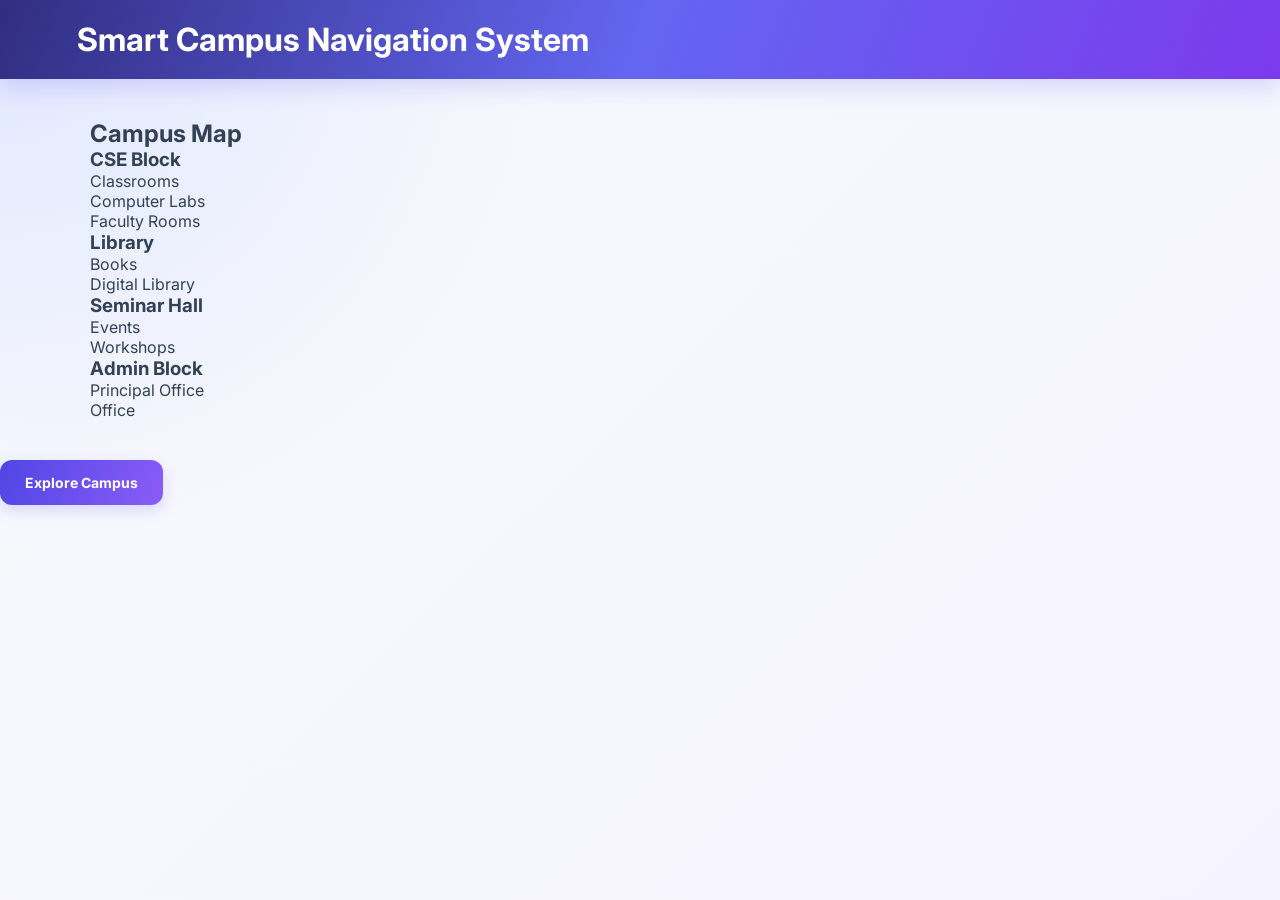
<file: WebContent/index.html>
<!DOCTYPE html>
<html>

<head>
    <title>Smart Campus Navigation</title>

    <link rel="stylesheet" href="style.css">
</head>

<body>

    <header>
        <h1>Smart Campus Navigation System</h1>
    </header>

    <div class="container">

        <h2>Campus Map</h2>

        <div class="map">

            <div class="building">
                <h3>CSE Block</h3>
                <p>Classrooms</p>
                <p>Computer Labs</p>
                <p>Faculty Rooms</p>
            </div>

            <div class="building">
                <h3>Library</h3>
                <p>Books</p>
                <p>Digital Library</p>
            </div>

            <div class="building">
                <h3>Seminar Hall</h3>
                <p>Events</p>
                <p>Workshops</p>
            </div>

            <div class="building">
                <h3>Admin Block</h3>
                <p>Principal Office</p>
                <p>Office</p>
            </div>

        </div>

    </div>

    <a href="campus.html">
        <button>Explore Campus</button>
    </a>
    </div>

</body>

</html>
</file>
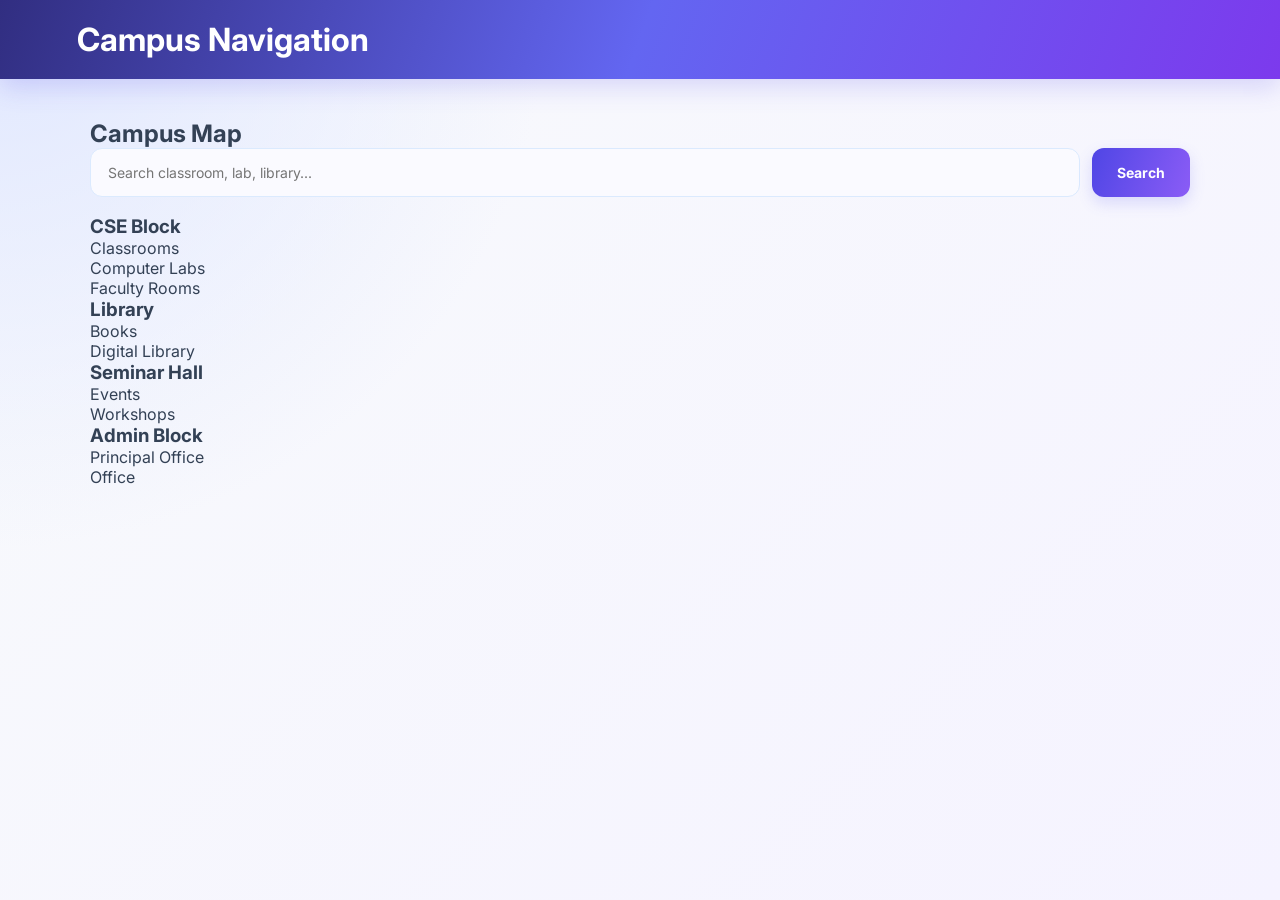
<file: WebContent/campus.html>
<!DOCTYPE html>
<html>

<head>
    <title>Campus Map</title>

    <link rel="stylesheet" href="style.css">

    <script>
        function searchLocation() {

            let searchText =
                document.getElementById("locationSearch").value.toLowerCase();

            let result =
                document.getElementById("searchResult");

            if (searchText.includes("cse")) {
                result.innerHTML =
                    "CSE Block - Classrooms, Labs and Faculty Rooms";
            }
            else if (searchText.includes("library")) {
                result.innerHTML =
                    "Library - 1st Floor, Main Building";
            }
            else if (searchText.includes("seminar")) {
                result.innerHTML =
                    "Seminar Hall - Main Block";
            }
            else if (searchText.includes("admin")) {
                result.innerHTML =
                    "Admin Block - Principal and Office";
            }
            else {
                result.innerHTML =
                    "Location not found.";
            }
        }
    </script>

</head>

<body>

    <header>
        <h1>Campus Navigation</h1>
    </header>

    <div class="container">

        <h2>Campus Map</h2>

        <div class="search-box">

            <input type="text" id="locationSearch" placeholder="Search classroom, lab, library...">

            <button onclick="searchLocation()">Search</button>

        </div>

        <p id="searchResult"></p>

        <div class="map">

            <div class="building">
                <h3>CSE Block</h3>
                <p>Classrooms</p>
                <p>Computer Labs</p>
                <p>Faculty Rooms</p>
            </div>

            <div class="building">
                <h3>Library</h3>
                <p>Books</p>
                <p>Digital Library</p>
            </div>

            <div class="building">
                <h3>Seminar Hall</h3>
                <p>Events</p>
                <p>Workshops</p>
            </div>

            <div class="building">
                <h3>Admin Block</h3>
                <p>Principal Office</p>
                <p>Office</p>
            </div>

        </div>

    </div>

</body>

</html>
</file>
<file: WebContent/style.css>
@import url('https://fonts.googleapis.com/css2?family=Inter:wght@400;500;600;700;800&display=swap');

:root {
    --primary: #6366f1;
    --secondary: #8b5cf6;
    --cyan: #06b6d4;
    --dark: #172554;
    --text: #334155;
    --muted: #64748b;
    --surface: #ffffff;
    --background: #f5f3ff;
    --border: #e2e8f0;
    --success: #16a34a;
    --danger: #dc2626;
    --warning: #d97706;
}

* {
    margin: 0;
    padding: 0;
    box-sizing: border-box;
    font-family: 'Inter', Arial, sans-serif;
}

body {
    background:
        radial-gradient(circle at top left, #e0e7ff, transparent 35%),
        linear-gradient(135deg, #f8fafc, #f5f3ff);
    color: var(--text);
    min-height: 100vh;
}

/* Header */

header {
    background: linear-gradient(110deg, #312e81, #6366f1, #7c3aed);
    color: white;
    padding: 20px 6%;
    display: flex;
    justify-content: space-between;
    align-items: center;
    box-shadow: 0 8px 25px rgba(79, 70, 229, 0.2);
}

header h2 {
    font-size: 24px;
    font-weight: 800;
    letter-spacing: -0.5px;
}

header a {
    color: white;
    text-decoration: none;
    background: rgba(255, 255, 255, 0.17);
    border: 1px solid rgba(255, 255, 255, 0.3);
    padding: 11px 20px;
    border-radius: 12px;
    transition: 0.3s ease;
}

header a:hover {
    background: white;
    color: #4f46e5;
    transform: translateY(-2px);
}

/* Hero */

.hero {
    background: linear-gradient(120deg, #4338ca, #6366f1, #a855f7);
    color: white;
    padding: 65px 7%;
    position: relative;
    overflow: hidden;
}

.hero::after {
    content: "";
    position: absolute;
    width: 280px;
    height: 280px;
    border-radius: 50%;
    background: rgba(255, 255, 255, 0.09);
    right: 8%;
    top: -90px;
}

.hero h1 {
    font-size: clamp(30px, 5vw, 46px);
    font-weight: 800;
    margin-bottom: 14px;
    position: relative;
    z-index: 1;
}

.hero p {
    color: #e0e7ff;
    font-size: 16px;
    line-height: 1.7;
    position: relative;
    z-index: 1;
}

/* Main container */

.container {
    padding: 40px 7%;
    max-width: 1500px;
    margin: auto;
}

/* Search and route sections */

.search-section,
.route-section {
    background: rgba(255, 255, 255, 0.9);
    padding: 28px;
    border-radius: 22px;
    border: 1px solid rgba(255, 255, 255, 0.8);
    box-shadow: 0 12px 35px rgba(79, 70, 229, 0.07);
    margin-bottom: 30px;
    transition: 0.3s ease;
}

.search-section:hover,
.route-section:hover {
    box-shadow: 0 16px 40px rgba(79, 70, 229, 0.12);
}

.search-section h2,
.route-section h2 {
    font-size: 22px;
    color: #312e81;
    margin-bottom: 20px;
}

/* Inputs */

.search-box {
    display: flex;
    gap: 12px;
}

input,
select {
    width: 100%;
    padding: 15px 17px;
    border: 1.5px solid #dbeafe;
    border-radius: 12px;
    font-size: 14px;
    color: #334155;
    background: #fafaff;
    outline: none;
    transition: 0.25s ease;
}

input:focus,
select:focus {
    border-color: var(--primary);
    background: white;
    box-shadow: 0 0 0 4px rgba(99, 102, 241, 0.12);
}

/* Buttons */

button {
    background: linear-gradient(110deg, #4f46e5, #8b5cf6);
    color: white;
    border: none;
    padding: 14px 25px;
    border-radius: 12px;
    cursor: pointer;
    font-weight: 700;
    font-size: 14px;
    white-space: nowrap;
    box-shadow: 0 6px 15px rgba(99, 102, 241, 0.2);
    transition: 0.25s ease;
}

button:hover {
    transform: translateY(-3px);
    box-shadow: 0 10px 22px rgba(99, 102, 241, 0.3);
}

button:active {
    transform: scale(0.97);
}

/* Route form */

.route-form {
    display: grid;
    grid-template-columns: 1fr 1fr auto;
    gap: 16px;
    align-items: end;
}

.route-field label {
    display: block;
    margin-bottom: 9px;
    color: #475569;
    font-weight: 700;
    font-size: 13px;
}

#searchResult {
    margin-top: 18px;
    color: #4f46e5;
    font-weight: 600;
    line-height: 1.8;
}

#routeResult {
    margin-top: 24px;
}

.route-result {
    background: linear-gradient(135deg, #eef2ff, #f5f3ff);
    border: 1px solid #c7d2fe;
    border-left: 5px solid #6366f1;
    padding: 24px;
    border-radius: 16px;
    animation: fadeIn 0.4s ease;
}

.route-result h3 {
    color: #4338ca;
    margin-bottom: 16px;
}

.route-result p {
    margin: 10px 0;
    color: #475569;
    line-height: 1.6;
}

.route-result h4 {
    margin-top: 20px;
    margin-bottom: 12px;
    color: #5b21b6;
}

.route-result ol {
    padding-left: 24px;
}

.route-result li {
    margin: 12px 0;
    line-height: 1.6;
}

/* Section headings */

.section-heading {
    font-size: 26px;
    color: #312e81;
    margin: 38px 0 22px;
    font-weight: 800;
}

/* Location cards */

.location-grid {
    display: grid;
    grid-template-columns: repeat(auto-fit, minmax(240px, 1fr));
    gap: 22px;
}

.location-card {
    background: white;
    padding: 26px;
    border-radius: 20px;
    border: 1px solid #e9e7ff;
    box-shadow: 0 8px 25px rgba(79, 70, 229, 0.06);
    position: relative;
    overflow: hidden;
    transition: 0.3s ease;
}

.location-card::before {
    content: "";
    position: absolute;
    top: 0;
    left: 0;
    width: 100%;
    height: 5px;
    background: linear-gradient(90deg, #6366f1, #a855f7, #06b6d4);
}

.location-card:hover {
    transform: translateY(-7px);
    box-shadow: 0 18px 35px rgba(79, 70, 229, 0.15);
    border-color: #c4b5fd;
}

.card-icon {
    width: 55px;
    height: 55px;
    display: flex;
    align-items: center;
    justify-content: center;
    background: linear-gradient(135deg, #e0e7ff, #f3e8ff);
    border-radius: 16px;
    font-size: 27px;
    margin-bottom: 18px;
}

.location-card h3 {
    color: #312e81;
    font-size: 18px;
    margin-bottom: 12px;
}

.location-card p {
    color: #64748b;
    margin-top: 10px;
    font-size: 13px;
    line-height: 1.7;
}

.tag {
    display: inline-block;
    background: #ede9fe;
    color: #6d28d9;
    padding: 7px 12px;
    border-radius: 30px;
    font-size: 11px;
    font-weight: 700;
    margin-top: 12px;
}

/* Availability */

.status {
    display: inline-block;
    padding: 7px 13px;
    border-radius: 30px;
    font-size: 11px;
    font-weight: 800;
    margin-top: 12px;
}

.available {
    background: #dcfce7;
    color: #15803d;
}

.occupied {
    background: #fee2e2;
    color: #b91c1c;
}

.maintenance {
    background: #fef3c7;
    color: #b45309;
}

/* Footer */

footer {
    text-align: center;
    padding: 28px;
    color: #64748b;
    font-size: 13px;
    margin-top: 40px;
    background: rgba(255, 255, 255, 0.55);
    border-top: 1px solid #e9e7ff;
}

/* Animations */

@keyframes fadeIn {
    from {
        opacity: 0;
        transform: translateY(12px);
    }

    to {
        opacity: 1;
        transform: translateY(0);
    }
}

/* Responsive */

@media(max-width: 700px) {
    header {
        padding: 18px 5%;
    }

    header h2 {
        font-size: 19px;
    }

    .hero {
        padding: 45px 5%;
    }

    .container {
        padding: 25px 5%;
    }

    .search-box {
        flex-direction: column;
    }

    .route-form {
        grid-template-columns: 1fr;
    }

    .search-section,
    .route-section {
        padding: 20px;
    }

    .section-heading {
        font-size: 22px;
    }
}
</file>
